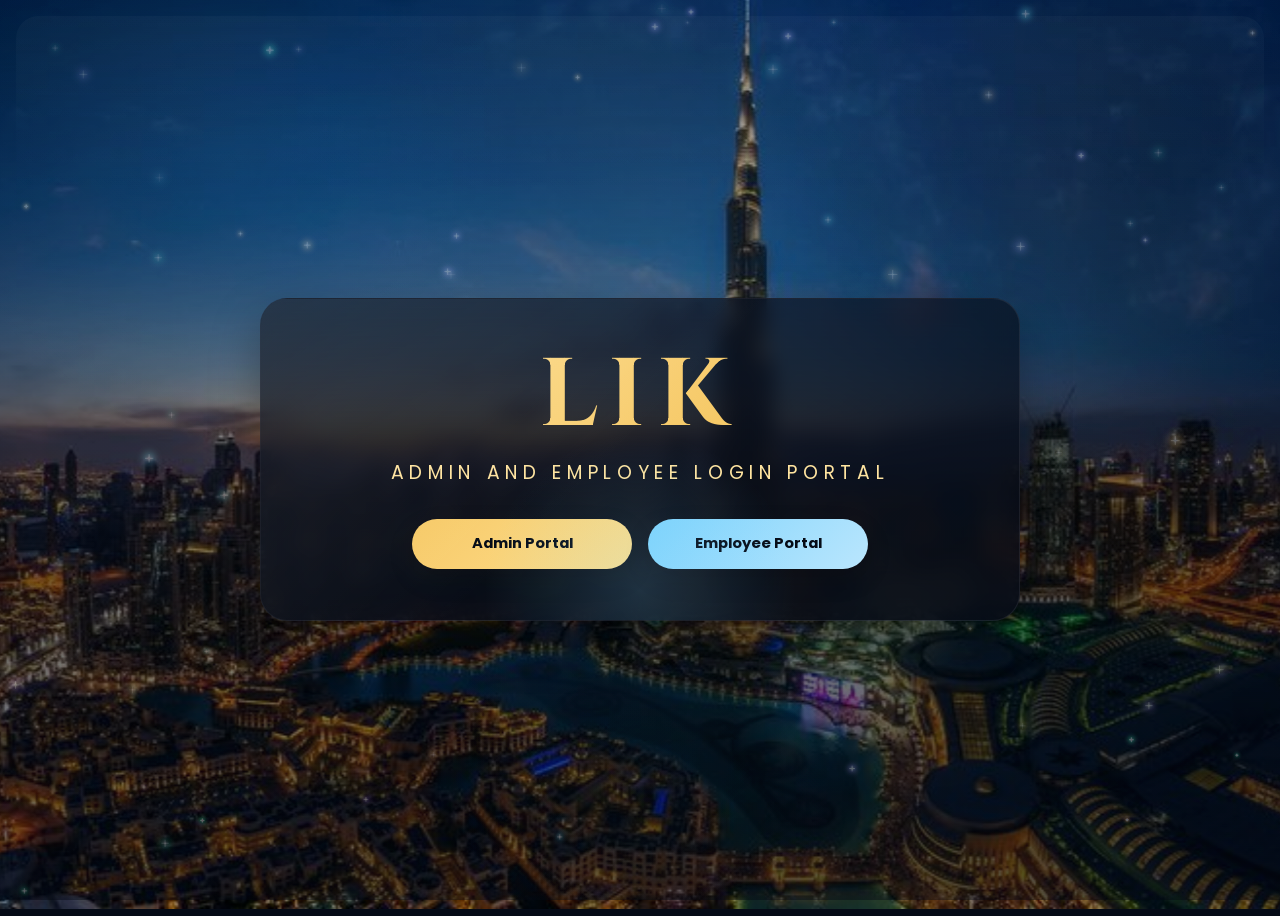
<file: index.html>
<!DOCTYPE html>
<html lang="en">
<head>
    <meta charset="UTF-8">
    <meta name="viewport" content="width=device-width, initial-scale=1.0">
    <title>LIK | Payroll Portals</title>
    <link rel="stylesheet" href="styles.css?v=20260424-4">
</head>
<body class="landing-page">
    <canvas id="glitterCanvas"></canvas>

    <div class="container landing-shell">
        <main class="landing-minimal">
            <section class="brand-stage minimal-stage">
                <h1 class="brand-title">LIK</h1>
                <p class="brand-subtitle">Admin And Employee Login Portal</p>

                <div class="landing-actions">
                    <a class="btn btn-primary glow-action portal-quick-link" href="admin/index.html">Admin Portal</a>
                    <a class="btn btn-info glow-action portal-quick-link" href="user/index.html">Employee Portal</a>
                </div>
            </section>
        </main>
    </div>

    <script src="glitter.js?v=20260424-4"></script>
</body>
</html>
</file>
<file: styles.css>
@import url('https://fonts.googleapis.com/css2?family=Cinzel:wght@600;700&family=Poppins:wght@300;400;500;600;700;800;900&display=swap');

* {
  margin: 0;
  padding: 0;
  box-sizing: border-box;
}

:root {
  color-scheme: dark;
  --primary: #f6c967;
  --primary-strong: #ffe4a0;
  --primary-dim: rgba(246, 201, 103, 0.18);
  --accent: #7dd3fc;
  --accent-dim: rgba(125, 211, 252, 0.18);
  --success: #4ade80;
  --danger: #fb7185;
  --info: #7dd3fc;
  --warning: #fbbf24;
  --bg-deep: #050b16;
  --bg-surface: rgba(7, 13, 25, 0.76);
  --bg-card: rgba(12, 21, 38, 0.82);
  --bg-elevated: rgba(11, 19, 35, 0.9);
  --panel-dark: rgba(8, 15, 29, 0.76);
  --border: rgba(255, 255, 255, 0.07);
  --border-bright: rgba(255, 255, 255, 0.14);
  --text: #f8fbff;
  --text-dim: #b6c2d4;
  --text-muted: #7c8aa0;
  --glow: 0 0 28px rgba(246, 201, 103, 0.24);
  --glow-strong: 0 0 58px rgba(246, 201, 103, 0.34);
  --card-shadow: 0 20px 48px rgba(0, 0, 0, 0.34);
  --brand-gradient: linear-gradient(135deg, #ffe4a0 0%, #f6c967 34%, #f8fbff 64%, #7dd3fc 100%);
}

html {
  background: var(--bg-deep);
}

body {
  min-height: 100vh;
  font-family: 'Poppins', sans-serif;
  background: var(--bg-deep);
  color: var(--text);
  overflow-x: hidden;
  position: relative;
  isolation: isolate;
}

body::before {
  content: "";
  position: fixed;
  inset: 0;
  z-index: -2;
  pointer-events: none;
  background:
    linear-gradient(135deg, rgba(2, 7, 17, 0.54), rgba(3, 13, 28, 0.22) 45%, rgba(3, 10, 20, 0.48)),
    radial-gradient(circle at 50% 22%, rgba(246, 201, 103, 0.12), transparent 34%),
    url("assets/duba-background.jpg") center / cover no-repeat fixed;
  filter: saturate(1.05) contrast(1.04);
  transform: scale(1.02);
}

body::after {
  content: "";
  position: fixed;
  inset: 0;
  z-index: -1;
  pointer-events: none;
  background:
    linear-gradient(180deg, rgba(4, 8, 18, 0.08), rgba(4, 8, 18, 0.46)),
    radial-gradient(circle at 18% 18%, rgba(125, 211, 252, 0.08), transparent 22%),
    radial-gradient(circle at 82% 24%, rgba(246, 201, 103, 0.08), transparent 24%),
    radial-gradient(circle at 50% 85%, rgba(74, 222, 128, 0.04), transparent 20%);
}

@keyframes fadeSlideUp {
  from {
    opacity: 0;
    transform: translateY(18px);
  }

  to {
    opacity: 1;
    transform: translateY(0);
  }
}

@keyframes shimmer {
  0% {
    background-position: -200% center;
  }

  100% {
    background-position: 200% center;
  }
}

@keyframes border-dance {
  0% {
    background-position: 0% 50%;
  }

  50% {
    background-position: 100% 50%;
  }

  100% {
    background-position: 0% 50%;
  }
}

@keyframes glow-pulse {
  0%,
  100% {
    box-shadow: 0 0 18px rgba(246, 201, 103, 0.18);
  }

  50% {
    box-shadow: 0 0 38px rgba(125, 211, 252, 0.2), 0 0 46px rgba(246, 201, 103, 0.26);
  }
}

#glitterCanvas {
  position: fixed;
  inset: 0;
  z-index: 1;
  pointer-events: none;
  opacity: 0.34;
  mix-blend-mode: screen;
}

.container {
  width: min(1400px, calc(100% - 2rem));
  margin: 1rem auto;
  min-height: calc(100vh - 2rem);
  background: linear-gradient(180deg, rgba(7, 13, 25, 0.42), rgba(6, 11, 21, 0.58));
  backdrop-filter: blur(14px);
  display: flex;
  flex-direction: column;
  border: 1px solid var(--border);
  border-radius: 1.4rem;
  position: relative;
  z-index: 2;
  overflow: hidden;
  box-shadow: 0 30px 80px rgba(0, 0, 0, 0.34);
}

.container::before {
  content: "";
  position: absolute;
  inset: 0 0 auto;
  height: 180px;
  background: linear-gradient(180deg, rgba(255, 255, 255, 0.03), transparent);
  pointer-events: none;
}

.header {
  background: rgba(7, 13, 25, 0.7);
  padding: 1.65rem 2.25rem;
  display: flex;
  justify-content: space-between;
  align-items: center;
  gap: 1rem;
  border-bottom: 1px solid var(--border);
  backdrop-filter: blur(18px);
}

.header h1 {
  font-size: 1.7rem;
  font-weight: 700;
  letter-spacing: 0.04em;
}

.header p {
  color: var(--text-dim);
  font-size: 0.92rem;
  margin-top: 0.35rem;
  line-height: 1.5;
}

.header-actions {
  display: flex;
  align-items: center;
  gap: 1rem;
}

.header-logout {
  min-width: 120px;
}

.status-indicator {
  display: flex;
  align-items: center;
  gap: 0.6rem;
  font-size: 0.88rem;
  color: var(--text-dim);
}

.status-dot {
  width: 10px;
  height: 10px;
  border-radius: 50%;
  background: var(--success);
  box-shadow: 0 0 12px rgba(74, 222, 128, 0.8);
}

.status-dot.disconnected {
  background: var(--danger);
  box-shadow: 0 0 12px rgba(251, 113, 133, 0.75);
}

.navbar {
  display: flex;
  flex-wrap: wrap;
  background: rgba(6, 12, 22, 0.58);
  border-bottom: 1px solid var(--border);
  backdrop-filter: blur(14px);
}

.nav-btn {
  flex: 1;
  min-width: 130px;
  padding: 1.15rem 1.6rem;
  border: none;
  background: none;
  cursor: pointer;
  font-family: 'Poppins', sans-serif;
  font-size: 0.82rem;
  font-weight: 700;
  letter-spacing: 0.2em;
  text-transform: uppercase;
  color: var(--text-muted);
  transition: color 0.25s ease, box-shadow 0.25s ease, background 0.25s ease;
  position: relative;
}

.nav-btn:hover,
.nav-btn:focus-visible {
  color: #fff;
  text-shadow: 0 0 16px rgba(246, 201, 103, 0.35);
}

.nav-btn.active {
  color: #fff;
  background: linear-gradient(180deg, rgba(255, 255, 255, 0.04), transparent);
  box-shadow: inset 0 0 18px rgba(246, 201, 103, 0.08);
}

.nav-btn.active::after {
  content: "";
  position: absolute;
  bottom: -1px;
  left: 0;
  right: 0;
  height: 2px;
  background: linear-gradient(90deg, var(--accent), var(--primary));
  box-shadow: 0 0 10px rgba(125, 211, 252, 0.45);
}

.main-content {
  flex: 1;
  padding: 2rem 2.25rem 2.4rem;
  overflow-y: auto;
  position: relative;
  z-index: 1;
}

.page {
  display: none;
}

.page.active {
  display: block;
  animation: fadeSlideUp 0.35s ease;
}

.dashboard-grid {
  display: grid;
  grid-template-columns: repeat(auto-fit, minmax(260px, 1fr));
  gap: 1.35rem;
  margin-bottom: 2rem;
}

.stat-card {
  background: linear-gradient(180deg, rgba(12, 21, 38, 0.88), rgba(8, 15, 29, 0.92));
  border-radius: 1.25rem;
  padding: 1.55rem;
  border: 1px solid var(--border);
  box-shadow: var(--card-shadow);
  position: relative;
  overflow: hidden;
  backdrop-filter: blur(14px);
  transition: transform 0.25s ease, box-shadow 0.25s ease, border-color 0.25s ease;
}

.stat-card::after {
  content: "";
  position: absolute;
  inset: 0;
  background: linear-gradient(135deg, transparent 48%, rgba(255, 255, 255, 0.04));
  pointer-events: none;
}

.stat-card:hover {
  transform: translateY(-4px);
  border-color: var(--border-bright);
  box-shadow: 0 24px 56px rgba(0, 0, 0, 0.38), 0 0 22px rgba(246, 201, 103, 0.08);
}

.stat-card h3 {
  color: var(--text-dim);
  text-transform: uppercase;
  letter-spacing: 0.14em;
  font-size: 0.8rem;
  font-weight: 600;
  margin-bottom: 0.9rem;
}

.stat-value {
  font-size: 2.35rem;
  font-weight: 800;
  line-height: 1.1;
  color: #fff;
}

.quick-actions,
.report-content,
.table-container,
.form-container {
  background: linear-gradient(180deg, rgba(11, 20, 36, 0.92), rgba(8, 15, 28, 0.94));
  border-radius: 1.2rem;
  border: 1px solid var(--border);
  box-shadow: var(--card-shadow);
  backdrop-filter: blur(16px);
}

.quick-actions {
  padding: 1.9rem;
}

.quick-actions h2 {
  font-size: 1.08rem;
  font-weight: 600;
  margin-bottom: 1.25rem;
}

.action-buttons,
.btn-row,
.form-actions {
  display: flex;
  gap: 0.9rem;
  flex-wrap: wrap;
}

.btn {
  display: inline-flex;
  align-items: center;
  justify-content: center;
  gap: 0.55rem;
  padding: 0.9rem 1.45rem;
  border: none;
  border-radius: 999px;
  cursor: pointer;
  font-family: 'Poppins', sans-serif;
  font-weight: 700;
  font-size: 0.92rem;
  color: #050b16;
  text-decoration: none;
  transition: transform 0.2s ease, box-shadow 0.2s ease, filter 0.2s ease;
  box-shadow: 0 10px 24px rgba(0, 0, 0, 0.18);
}

.btn:hover {
  transform: translateY(-2px);
  filter: brightness(1.04);
}

.btn:focus-visible,
.btn:active,
.nav-btn:focus-visible,
.nav-btn:active,
.portal-link:focus-visible,
.portal-link:active {
  outline: none;
  box-shadow: 0 0 0 1px rgba(255, 255, 255, 0.08), 0 0 28px rgba(125, 211, 252, 0.32), 0 0 42px rgba(246, 201, 103, 0.22);
}

.btn[disabled] {
  opacity: 0.65;
  cursor: not-allowed;
  transform: none;
  filter: none;
  box-shadow: none;
}

.btn-primary {
  background: linear-gradient(135deg, #f6c967, #ffdf8d);
}

.btn-info {
  background: linear-gradient(135deg, #7dd3fc, #bae6fd);
}

.btn-success {
  background: linear-gradient(135deg, #4ade80, #86efac);
}

.btn-secondary {
  background: rgba(124, 138, 160, 0.16);
  color: var(--text);
  border: 1px solid var(--border);
  box-shadow: 0 0 20px rgba(124, 138, 160, 0.1);
}

.btn-danger {
  background: linear-gradient(135deg, #fb7185, #f43f5e);
  color: #fff;
}

.btn-block {
  width: 100%;
}

.page-header {
  display: flex;
  justify-content: space-between;
  align-items: center;
  gap: 1rem;
  flex-wrap: wrap;
  margin-bottom: 1.35rem;
}

.page-header h2 {
  font-size: 1.35rem;
  font-weight: 700;
}

.page-subtitle {
  margin-top: 0.4rem;
  color: var(--text-dim);
  font-size: 0.92rem;
  line-height: 1.6;
}

.period-selector {
  display: flex;
  gap: 0.8rem;
  flex-wrap: wrap;
}

.period-selector select {
  min-width: 140px;
  padding: 0.75rem 1rem;
  background: rgba(10, 19, 34, 0.82);
}

.form-container {
  padding: 1.75rem;
  margin-bottom: 1.4rem;
}

.form-container.hidden {
  display: none;
}

.form {
  display: grid;
  gap: 0.95rem;
}

.form h3 {
  font-size: 1.15rem;
  margin-bottom: 0.1rem;
}

.form-group {
  margin-bottom: 0.15rem;
}

.form-group label {
  display: block;
  margin-bottom: 0.5rem;
  font-weight: 600;
  color: var(--text-dim);
  font-size: 0.84rem;
  letter-spacing: 0.08em;
  text-transform: uppercase;
}

.form-group input,
.form-group select {
  width: 100%;
  padding: 0.9rem 1rem;
  background: rgba(4, 11, 22, 0.76);
  border: 1px solid var(--border);
  border-radius: 0.8rem;
  color: var(--text);
  font-family: 'Poppins', sans-serif;
  font-size: 0.92rem;
  transition: border-color 0.2s ease, box-shadow 0.2s ease;
}

.form-group input:focus,
.form-group select:focus {
  outline: none;
  border-color: var(--primary);
  box-shadow: 0 0 0 3px var(--primary-dim);
}

.form-note {
  color: var(--text-dim);
  font-size: 0.88rem;
  line-height: 1.6;
}

.bank-details-group {
  padding: 1rem;
  background: rgba(255, 255, 255, 0.02);
  border-radius: 0.9rem;
  border: 1px dashed rgba(255, 255, 255, 0.1);
}

.form-select {
  cursor: pointer;
  appearance: none;
  background-image: url("data:image/svg+xml,%3Csvg xmlns='http://www.w3.org/2000/svg' width='24' height='24' viewBox='0 0 24 24' fill='none' stroke='%23f8fbff' stroke-width='2' stroke-linecap='round' stroke-linejoin='round'%3E%3Cpolyline points='6 9 12 15 18 9'%3E%3C/polyline%3E%3C/svg%3E");
  background-repeat: no-repeat;
  background-position: right 1rem center;
  background-size: 1rem;
}

.table-container {
  overflow: hidden;
}

.table {
  width: 100%;
  border-collapse: collapse;
}

.table th {
  padding: 1rem 1.15rem;
  text-align: left;
  background: rgba(7, 13, 25, 0.9);
  color: var(--text-dim);
  font-size: 0.74rem;
  font-weight: 600;
  text-transform: uppercase;
  letter-spacing: 0.16em;
  border-bottom: 1px solid var(--border);
}

.table td {
  padding: 1rem 1.15rem;
  border-bottom: 1px solid rgba(255, 255, 255, 0.05);
  color: var(--text);
  font-size: 0.92rem;
  vertical-align: middle;
}

.table tr:hover td {
  background: rgba(125, 211, 252, 0.04);
}

.payroll-container {
  display: grid;
  grid-template-columns: repeat(auto-fill, minmax(280px, 1fr));
  gap: 1.2rem;
}

.modal {
  display: none;
  position: fixed;
  inset: 0;
  z-index: 5000;
  background: rgba(0, 0, 0, 0.72);
  backdrop-filter: blur(10px);
}

.modal.hidden {
  display: none;
}

.modal:not(.hidden) {
  display: flex;
  justify-content: center;
  align-items: center;
}

.modal-content {
  background: linear-gradient(180deg, rgba(11, 20, 36, 0.96), rgba(8, 15, 29, 0.98));
  padding: 0;
  border-radius: 1.2rem;
  max-width: 840px;
  width: 95%;
  max-height: 90vh;
  overflow-y: auto;
  border: 1px solid var(--border);
  box-shadow: var(--glow-strong);
  animation: fadeSlideUp 0.35s ease;
}

.close-modal {
  float: right;
  font-size: 1.6rem;
  cursor: pointer;
  color: var(--text-muted);
  padding: 1rem 1.35rem;
  transition: color 0.2s ease;
}

.close-modal:hover {
  color: var(--primary);
}

.notification {
  position: fixed;
  right: 1.5rem;
  bottom: 1.5rem;
  padding: 1rem 1.35rem;
  border-radius: 1rem;
  color: #fff;
  z-index: 9999;
  backdrop-filter: blur(10px);
  animation: fadeSlideUp 0.25s ease;
  font-weight: 600;
  line-height: 1.45;
  max-width: min(440px, calc(100vw - 2rem));
}

.notification.success {
  background: linear-gradient(135deg, rgba(74, 222, 128, 0.92), rgba(22, 163, 74, 0.94));
  box-shadow: 0 10px 30px rgba(74, 222, 128, 0.24);
}

.notification.error {
  background: linear-gradient(135deg, rgba(251, 113, 133, 0.92), rgba(225, 29, 72, 0.94));
  box-shadow: 0 10px 30px rgba(251, 113, 133, 0.24);
}

.notification.info {
  background: linear-gradient(135deg, rgba(125, 211, 252, 0.92), rgba(14, 165, 233, 0.94));
  box-shadow: 0 10px 30px rgba(125, 211, 252, 0.24);
}

.notification.hidden {
  display: none;
}

.is-locked .container {
  filter: blur(16px);
  pointer-events: none;
}

.lock-screen {
  position: fixed;
  inset: 0;
  z-index: 5000;
  display: flex;
  justify-content: center;
  align-items: center;
  padding: 1.5rem;
  background: rgba(2, 6, 14, 0.16);
  backdrop-filter: blur(8px);
}

.lock-panel {
  background: linear-gradient(180deg, rgba(9, 17, 31, 0.74), rgba(6, 12, 24, 0.82));
  padding: 2.3rem;
  border-radius: 1.45rem;
  border: 1px solid var(--border);
  width: min(430px, 100%);
  box-shadow: 0 22px 60px rgba(0, 0, 0, 0.28), 0 0 36px rgba(246, 201, 103, 0.12);
  position: relative;
  overflow: hidden;
}

.lock-panel::before {
  content: "";
  position: absolute;
  inset: 0 0 auto;
  height: 3px;
  background: linear-gradient(90deg, var(--primary), var(--accent), var(--primary));
  background-size: 300% 100%;
  animation: border-dance 4s linear infinite;
}

.lock-panel h1 {
  font-family: 'Cinzel', serif;
  font-size: 1.7rem;
  text-align: center;
  letter-spacing: 0.12em;
  text-transform: uppercase;
  background: var(--brand-gradient);
  -webkit-background-clip: text;
  -webkit-text-fill-color: transparent;
  background-clip: text;
  margin-bottom: 1.5rem;
}

.auth-subtitle {
  margin: -0.5rem 0 1.6rem;
  text-align: center;
  color: var(--text-dim);
  letter-spacing: 0.18em;
  text-transform: uppercase;
  font-size: 0.76rem;
}

.auth-message {
  margin-top: 1rem;
  padding: 0.8rem 0.95rem;
  border-radius: 0.85rem;
  background: rgba(225, 29, 72, 0.14);
  border: 1px solid rgba(251, 113, 133, 0.28);
  color: #ffd5db;
  font-size: 0.9rem;
  line-height: 1.45;
}

.portal-auth-screen .lock-panel {
  margin: 0;
}

.portal-auth-minimal {
  justify-content: center;
}

.auth-form-standalone {
  width: min(460px, 100%);
  padding-top: 1.8rem;
}

.auth-back-link-top {
  margin-top: 0;
  margin-bottom: 1.35rem;
}

.auth-shell {
  width: min(1180px, 100%);
  display: grid;
  grid-template-columns: minmax(320px, 1.15fr) minmax(340px, 0.85fr);
  gap: 1.5rem;
  align-items: stretch;
}

.auth-visual {
  background: linear-gradient(180deg, rgba(8, 15, 29, 0.7), rgba(6, 11, 21, 0.92));
  border: 1px solid var(--border);
  border-radius: 1.55rem;
  padding: clamp(1.8rem, 3vw, 3rem);
  position: relative;
  overflow: hidden;
  box-shadow: var(--card-shadow);
}

.auth-visual::before {
  content: "";
  position: absolute;
  inset: auto -10% -35% auto;
  width: 280px;
  height: 280px;
  border-radius: 50%;
  background: radial-gradient(circle, rgba(246, 201, 103, 0.28), transparent 68%);
}

.auth-visual::after {
  content: "";
  position: absolute;
  inset: 0;
  background: linear-gradient(135deg, rgba(255, 255, 255, 0.06), transparent 46%);
  pointer-events: none;
}

.auth-kicker {
  display: inline-flex;
  align-items: center;
  gap: 0.55rem;
  padding: 0.45rem 0.85rem;
  border-radius: 999px;
  background: rgba(255, 255, 255, 0.06);
  border: 1px solid rgba(255, 255, 255, 0.1);
  color: var(--primary-strong);
  text-transform: uppercase;
  letter-spacing: 0.18em;
  font-size: 0.74rem;
  font-weight: 700;
}

.auth-visual h1 {
  margin-top: 1.5rem;
  font-family: 'Cinzel', serif;
  font-size: clamp(2rem, 4vw, 3.2rem);
  line-height: 1.1;
  letter-spacing: 0.06em;
}

.auth-lead {
  margin-top: 1rem;
  max-width: 620px;
  color: var(--text-dim);
  line-height: 1.8;
  font-size: 0.98rem;
}

.auth-grid {
  display: grid;
  grid-template-columns: repeat(2, minmax(0, 1fr));
  gap: 1rem;
  margin-top: 2rem;
}

.auth-highlight {
  padding: 1rem 1.05rem;
  border-radius: 1rem;
  background: rgba(255, 255, 255, 0.04);
  border: 1px solid rgba(255, 255, 255, 0.08);
  position: relative;
  z-index: 1;
}

.auth-highlight span {
  display: block;
  color: var(--text-muted);
  font-size: 0.74rem;
  text-transform: uppercase;
  letter-spacing: 0.16em;
  margin-bottom: 0.4rem;
}

.auth-highlight strong {
  font-size: 0.98rem;
  line-height: 1.45;
}

.auth-back-link {
  display: inline-flex;
  align-items: center;
  justify-content: center;
  margin-top: 1.7rem;
  padding: 0.85rem 1.1rem;
  border-radius: 999px;
  text-decoration: none;
  color: var(--text);
  background: rgba(255, 255, 255, 0.06);
  border: 1px solid rgba(255, 255, 255, 0.1);
  transition: transform 0.2s ease, box-shadow 0.2s ease;
  position: relative;
  z-index: 1;
}

.auth-back-link:hover,
.auth-back-link:focus-visible {
  transform: translateY(-1px);
  box-shadow: 0 0 24px rgba(125, 211, 252, 0.16);
  outline: none;
}

.auth-form-panel {
  justify-self: end;
  width: min(440px, 100%);
}

.secure-note {
  display: flex;
  gap: 1rem;
  align-items: flex-start;
  margin-bottom: 1.5rem;
}

.secure-note strong {
  color: var(--primary-strong);
  text-transform: uppercase;
  letter-spacing: 0.14em;
  font-size: 0.76rem;
  min-width: 120px;
  margin-top: 0.15rem;
}

.secure-note p {
  color: var(--text-dim);
  line-height: 1.7;
}

.image-preview-container {
  margin-top: 0.6rem;
}

.image-preview-container img {
  max-width: 110px;
  border-radius: 0.85rem;
  border: 1px solid var(--border);
}

.profile-wrap {
  display: flex;
  gap: 1rem;
  align-items: center;
  margin-top: 1rem;
}

.profile-photo {
  width: 90px;
  height: 90px;
  border-radius: 24px;
  object-fit: cover;
  border: 1px solid var(--border-bright);
  box-shadow: 0 0 24px rgba(125, 211, 252, 0.14);
}

.profile-name {
  font-size: 1.2rem;
  font-weight: 700;
}

.profile-role {
  color: var(--text-dim);
  margin-top: 0.25rem;
}

.profile-id-line,
.status-line,
.portal-note {
  margin-top: 0.65rem;
  color: var(--text-dim);
  font-size: 0.92rem;
  line-height: 1.55;
}

.profile-kv {
  margin-top: 1rem;
  display: grid;
  grid-template-columns: 150px 1fr;
  gap: 0.7rem 1rem;
  color: var(--text-dim);
}

.profile-kv strong {
  color: #fff;
  font-weight: 600;
}

.inline-salary {
  font-size: 2.2rem;
  font-weight: 800;
  line-height: 1.1;
}

.employee-payslip-panel {
  margin-top: 1.4rem;
}

.empty-state-card {
  padding: 1.7rem;
  border-radius: 1.15rem;
  border: 1px dashed rgba(255, 255, 255, 0.16);
  background: rgba(5, 10, 19, 0.45);
  color: var(--text-dim);
  line-height: 1.7;
}

.payslip-wrapper {
  background: linear-gradient(180deg, rgba(8, 13, 24, 0.96), rgba(6, 10, 18, 0.98));
  padding: 2.2rem;
  border-radius: 1.2rem;
  color: var(--text);
  border: 1px solid rgba(246, 201, 103, 0.26);
  box-shadow: 0 0 30px rgba(246, 201, 103, 0.12);
}

.payslip-inline {
  max-width: 980px;
  margin: 0 auto;
}

.payslip-title {
  font-family: 'Cinzel', serif;
  font-size: 1.7rem;
  font-weight: 700;
  color: var(--primary);
  text-align: center;
  margin-bottom: 1.9rem;
  letter-spacing: 0.28em;
  text-transform: uppercase;
  border-bottom: 1px solid rgba(246, 201, 103, 0.2);
  padding-bottom: 1rem;
}

.payslip-header,
.payslip-section,
.payslip-footer {
  background: rgba(255, 255, 255, 0.03);
  border: 1px solid rgba(255, 255, 255, 0.06);
  border-radius: 0.95rem;
}

.payslip-header {
  padding: 1.4rem;
  margin-bottom: 1.6rem;
}

.payslip-header p {
  color: var(--text-dim);
  font-size: 0.98rem;
  margin-bottom: 0.45rem;
}

.payslip-header strong,
.payslip-footer strong {
  color: #fff;
}

.payslip-section {
  padding: 1.4rem;
  margin-bottom: 1.2rem;
}

.payslip-section.deductions {
  border-color: rgba(251, 113, 133, 0.16);
}

.payslip-section h3 {
  margin-bottom: 1.25rem;
  font-size: 1.02rem;
  color: #fff;
  text-transform: uppercase;
  letter-spacing: 0.16em;
}

.payslip-row {
  display: flex;
  justify-content: space-between;
  gap: 1rem;
  margin-bottom: 0.85rem;
  font-size: 0.96rem;
  color: var(--text-dim);
}

.payslip-row span:last-child {
  color: #fff;
  font-weight: 600;
}

.payslip-row.highlight {
  background: rgba(246, 201, 103, 0.1);
  padding: 0.6rem 0.85rem;
  border-radius: 0.65rem;
  color: var(--primary-strong);
  font-weight: 600;
}

.payslip-total,
.payslip-net {
  display: flex;
  justify-content: space-between;
  align-items: center;
  gap: 1rem;
}

.payslip-total {
  margin-top: 1.25rem;
  padding: 0.95rem 1.1rem;
  border-radius: 0.8rem;
  background: rgba(255, 255, 255, 0.05);
  font-weight: 700;
}

.payslip-net {
  margin-top: 1.5rem;
  padding: 1.2rem 1.4rem;
  border-radius: 0.95rem;
  background: rgba(74, 222, 128, 0.08);
  border: 1px solid rgba(74, 222, 128, 0.24);
}

.payslip-net h3 {
  font-size: 1.1rem;
  color: #fff;
}

.net-amount {
  font-size: 1.45rem;
  font-weight: 800;
  color: var(--success);
}

.payslip-footer {
  margin-top: 1.5rem;
  padding: 1rem 1.25rem;
  border-left: 3px solid var(--primary);
}

.payslip-footer p {
  font-size: 0.92rem;
  color: var(--text-dim);
  margin-bottom: 0.35rem;
}

.payslip-signature {
  margin-top: 1.7rem;
  padding-top: 1rem;
  text-align: right;
}

.signature-line {
  width: 220px;
  margin-left: auto;
  margin-bottom: 0.8rem;
  border-top: 1px solid rgba(255, 255, 255, 0.35);
}

.payslip-signature p {
  color: var(--text-dim);
  font-size: 0.86rem;
  margin-bottom: 0.3rem;
}

.payslip-signature strong {
  color: var(--primary);
  letter-spacing: 0.14em;
  text-transform: uppercase;
}

.payslip-actions {
  display: flex;
  justify-content: flex-end;
  gap: 1rem;
  margin-top: 1.7rem;
}

.hidden {
  display: none !important;
}

.landing-page .container {
  justify-content: center;
  padding: clamp(1.2rem, 2vw, 2rem);
  width: calc(100% - 2rem);
  background: transparent;
  border: none;
  box-shadow: none;
  backdrop-filter: none;
}

.landing-shell {
  display: flex;
  align-items: stretch;
}

.landing-minimal {
  width: 100%;
  min-height: calc(100vh - 4rem);
  display: flex;
  align-items: center;
  justify-content: center;
}

.minimal-stage {
  width: min(760px, 100%);
  padding: clamp(2.2rem, 5vw, 4rem);
  background: linear-gradient(180deg, rgba(7, 14, 27, 0.24), rgba(7, 12, 23, 0.38));
  backdrop-filter: blur(10px);
  box-shadow: 0 18px 54px rgba(0, 0, 0, 0.2);
}

.minimal-stage .brand-title {
  margin-top: 0;
}

.landing-actions {
  display: flex;
  justify-content: center;
  gap: 1rem;
  flex-wrap: wrap;
  margin-top: 2rem;
}

.portal-quick-link {
  min-width: 220px;
}

.landing-hero {
  width: 100%;
  display: grid;
  grid-template-columns: minmax(250px, 320px) minmax(320px, 1fr) minmax(250px, 320px);
  gap: 1.25rem;
  align-items: stretch;
}

.landing-panel {
  min-height: 520px;
  display: flex;
  flex-direction: column;
  justify-content: space-between;
  gap: 1.25rem;
  padding: 1.6rem;
  background: linear-gradient(180deg, rgba(8, 16, 30, 0.78), rgba(6, 12, 24, 0.92));
  border: 1px solid var(--border);
  border-radius: 1.5rem;
  position: relative;
  overflow: hidden;
  box-shadow: var(--card-shadow);
  transition: transform 0.25s ease, box-shadow 0.25s ease, border-color 0.25s ease;
}

.landing-panel::before,
.brand-stage::before {
  content: "";
  position: absolute;
  inset: 0;
  background: linear-gradient(135deg, rgba(255, 255, 255, 0.07), transparent 48%);
  pointer-events: none;
}

.landing-panel:hover,
.landing-panel:focus-within {
  transform: translateY(-4px);
  border-color: var(--border-bright);
  box-shadow: 0 26px 62px rgba(0, 0, 0, 0.38), 0 0 26px rgba(125, 211, 252, 0.12);
}

.portal-emphasis {
  display: inline-flex;
  align-items: center;
  padding: 0.45rem 0.85rem;
  border-radius: 999px;
  background: rgba(255, 255, 255, 0.06);
  border: 1px solid rgba(255, 255, 255, 0.1);
  color: var(--primary-strong);
  text-transform: uppercase;
  letter-spacing: 0.18em;
  font-size: 0.74rem;
  font-weight: 700;
}

.portal-icon {
  width: 68px;
  height: 68px;
  margin-top: 1.25rem;
  border-radius: 50%;
  display: grid;
  place-items: center;
  background: radial-gradient(circle at 30% 30%, rgba(255, 255, 255, 0.3), rgba(125, 211, 252, 0.12) 45%, rgba(246, 201, 103, 0.18));
  border: 1px solid rgba(255, 255, 255, 0.12);
  font-weight: 800;
  letter-spacing: 0.18em;
  color: #fff;
  box-shadow: 0 0 0 1px rgba(255, 255, 255, 0.04), 0 0 22px rgba(125, 211, 252, 0.14);
  transition: transform 0.25s ease, box-shadow 0.25s ease;
  animation: glow-pulse 3s ease-in-out infinite;
}

.landing-panel:hover .portal-icon,
.landing-panel:focus-within .portal-icon,
.landing-panel:active .portal-icon {
  transform: scale(1.04);
  box-shadow: 0 0 0 1px rgba(255, 255, 255, 0.08), 0 0 26px rgba(125, 211, 252, 0.28), 0 0 36px rgba(246, 201, 103, 0.24);
}

.portal-title {
  font-size: 1.55rem;
  margin-top: 1.2rem;
}

.portal-copy {
  margin-top: 0.85rem;
  color: var(--text-dim);
  line-height: 1.7;
}

.portal-feature-list {
  list-style: none;
  display: grid;
  gap: 0.8rem;
  margin-top: 1.25rem;
}

.portal-feature-list li {
  position: relative;
  padding-left: 1rem;
  color: var(--text-dim);
  line-height: 1.55;
}

.portal-feature-list li::before {
  content: "";
  position: absolute;
  left: 0;
  top: 0.58rem;
  width: 6px;
  height: 6px;
  border-radius: 50%;
  background: var(--primary);
  box-shadow: 0 0 12px rgba(246, 201, 103, 0.45);
}

.portal-link {
  width: 100%;
}

.portal-link.btn {
  width: 100%;
}

.brand-stage {
  padding: clamp(2rem, 4vw, 4rem);
  text-align: center;
  display: flex;
  flex-direction: column;
  justify-content: center;
  position: relative;
  overflow: hidden;
  border: 1px solid var(--border);
  border-radius: 1.7rem;
  background: linear-gradient(180deg, rgba(7, 14, 27, 0.66), rgba(7, 12, 23, 0.88));
  box-shadow: var(--card-shadow);
}

.brand-stage::after {
  content: "";
  position: absolute;
  inset: auto 50% -140px 50%;
  width: 340px;
  height: 340px;
  transform: translateX(-50%);
  border-radius: 50%;
  background: radial-gradient(circle, rgba(125, 211, 252, 0.18), transparent 65%);
  pointer-events: none;
}

.brand-chip {
  display: inline-flex;
  align-self: center;
  padding: 0.48rem 0.92rem;
  border-radius: 999px;
  background: rgba(255, 255, 255, 0.06);
  border: 1px solid rgba(255, 255, 255, 0.12);
  color: var(--primary-strong);
  font-size: 0.76rem;
  text-transform: uppercase;
  letter-spacing: 0.18em;
  font-weight: 700;
}

.brand-title {
  margin-top: 1.4rem;
  font-family: 'Cinzel', serif;
  font-size: clamp(3rem, 8vw, 6rem);
  line-height: 0.95;
  letter-spacing: 0.12em;
  text-transform: uppercase;
  background: var(--brand-gradient);
  background-size: 200% auto;
  animation: shimmer 6s linear infinite;
  -webkit-background-clip: text;
  -webkit-text-fill-color: transparent;
  background-clip: text;
}

.brand-subtitle {
  margin-top: 1rem;
  font-size: clamp(0.98rem, 2vw, 1.18rem);
  letter-spacing: 0.3em;
  color: var(--primary-strong);
  text-transform: uppercase;
}

.brand-copy {
  max-width: 680px;
  margin: 1.4rem auto 0;
  color: var(--text-dim);
  font-size: 1rem;
  line-height: 1.8;
}

.brand-pill-row {
  display: flex;
  flex-wrap: wrap;
  gap: 0.8rem;
  justify-content: center;
  margin-top: 1.8rem;
}

.brand-pill {
  padding: 0.75rem 1rem;
  border-radius: 999px;
  background: rgba(255, 255, 255, 0.06);
  border: 1px solid rgba(255, 255, 255, 0.1);
  color: #fff;
  font-size: 0.84rem;
  letter-spacing: 0.08em;
  box-shadow: 0 0 22px rgba(0, 0, 0, 0.18);
}

.brand-bottom {
  margin-top: 2rem;
  display: grid;
  grid-template-columns: repeat(3, minmax(0, 1fr));
  gap: 1rem;
}

.brand-mini-card {
  padding: 1rem 1.05rem;
  border-radius: 1rem;
  background: rgba(255, 255, 255, 0.05);
  border: 1px solid rgba(255, 255, 255, 0.09);
}

.brand-mini-card span {
  display: block;
  color: var(--text-muted);
  font-size: 0.74rem;
  text-transform: uppercase;
  letter-spacing: 0.16em;
  margin-bottom: 0.4rem;
}

.brand-mini-card strong {
  font-size: 0.98rem;
  line-height: 1.5;
}

::-webkit-scrollbar {
  width: 7px;
}

::-webkit-scrollbar-track {
  background: transparent;
}

::-webkit-scrollbar-thumb {
  background: rgba(246, 201, 103, 0.28);
  border-radius: 999px;
}

::-webkit-scrollbar-thumb:hover {
  background: rgba(246, 201, 103, 0.42);
}

@media (max-width: 1100px) {
  .landing-hero,
  .auth-shell {
    grid-template-columns: 1fr;
  }

  .landing-panel,
  .brand-stage {
    min-height: auto;
  }

  .auth-form-panel {
    justify-self: stretch;
    width: 100%;
  }

  .brand-bottom {
    grid-template-columns: 1fr;
  }
}

@media (max-width: 768px) {
  .container {
    width: calc(100% - 1rem);
    margin: 0.5rem auto;
    min-height: calc(100vh - 1rem);
    border-radius: 1rem;
  }

  .header {
    flex-direction: column;
    align-items: flex-start;
    padding: 1.3rem 1.3rem 1.2rem;
  }

  .header-actions {
    width: 100%;
    justify-content: space-between;
  }

  .main-content {
    padding: 1.35rem;
  }

  .dashboard-grid,
  .payroll-container,
  .auth-grid {
    grid-template-columns: 1fr;
  }

  .profile-wrap {
    flex-direction: column;
    align-items: flex-start;
  }

  .profile-kv {
    grid-template-columns: 1fr;
  }

  .page-header,
  .action-buttons,
  .btn-row,
  .form-actions {
    align-items: stretch;
  }

  .page-header > *,
  .action-buttons > *,
  .btn-row > *,
  .form-actions > *,
  .period-selector > * {
    width: 100%;
  }

  .lock-panel {
    padding: 1.7rem;
  }

  .payslip-wrapper {
    padding: 1.35rem;
  }

  .payslip-row,
  .payslip-total,
  .payslip-net {
    flex-direction: column;
    align-items: flex-start;
  }
}

@media print {
  body * {
    visibility: hidden;
  }

  #payrollModal,
  #payrollModal *,
  #employeePayslipPanel,
  #employeePayslipPanel * {
    visibility: visible;
  }

  #payrollModal,
  #employeePayslipPanel {
    position: absolute;
    left: 0;
    top: 0;
    width: 100%;
    background: #fff;
    color: #000;
  }

  .payslip-wrapper,
  .payslip-section,
  .payslip-net,
  .payslip-footer,
  .payslip-header {
    background: #fff !important;
    color: #000 !important;
    border-color: #ccc !important;
    box-shadow: none !important;
  }

  .payslip-signature p,
  .payslip-signature strong,
  .payslip-row,
  .payslip-row span:last-child,
  .net-amount {
    color: #000 !important;
    -webkit-text-fill-color: #000 !important;
  }

  .signature-line {
    border-color: #000 !important;
  }

  .payslip-actions,
  .close-modal {
    display: none !important;
  }
}
</file>
